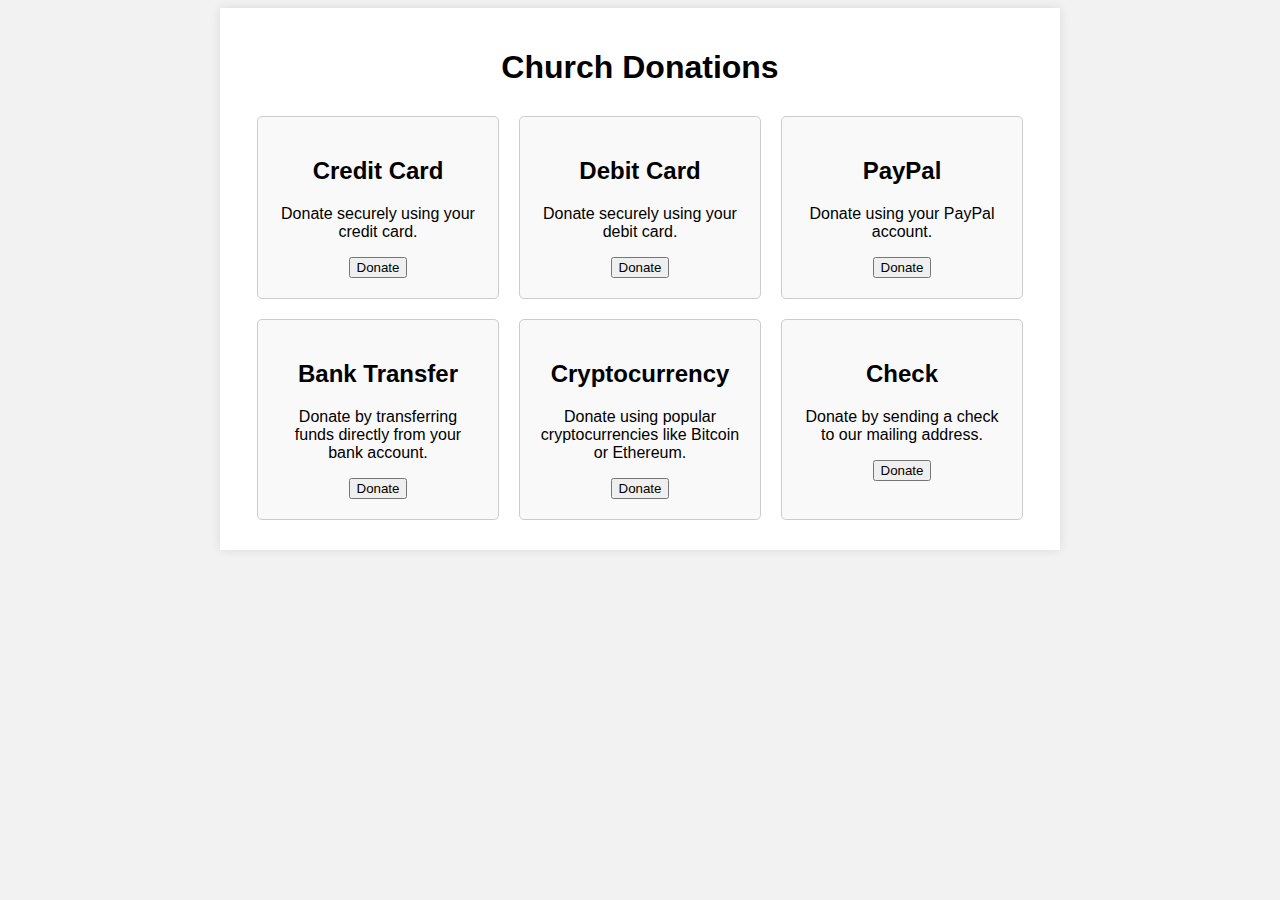
<file: donations.html>
<!DOCTYPE html>
<html lang="en">
<head>
  <meta charset="UTF-8">
  <meta name="viewport" content="width=device-width, initial-scale=1.0">
  <title>Church Donations</title>
  <style>
    body {
      font-family: Arial, sans-serif;
      background-color: #f2f2f2;
    }

    .container {
      max-width: 800px;
      margin: 0 auto;
      padding: 20px;
      background-color: #fff;
      box-shadow: 0 0 10px rgba(0, 0, 0, 0.1);
    }

    h1 {
      text-align: center;
      margin-bottom: 20px;
    }

    .payment-options {
      display: flex;
      flex-wrap: wrap;
      justify-content: center;
      margin-top: 20px;
    }

    .payment-option {
      margin: 10px;
      padding: 20px;
      border: 1px solid #ccc;
      border-radius: 5px;
      text-align: center;
      width: 200px;
      background-color: #f9f9f9;
    }
  </style>
</head>
<body>
  <div class="container">
    <h1>Church Donations</h1>
    <div class="payment-options">
      <div class="payment-option">
        <h2>Credit Card</h2>
        <p>Donate securely using your credit card.</p>
        <button>Donate</button>
      </div>
      <div class="payment-option">
        <h2>Debit Card</h2>
        <p>Donate securely using your debit card.</p>
        <button>Donate</button>
      </div>
      <div class="payment-option">
        <h2>PayPal</h2>
        <p>Donate using your PayPal account.</p>
        <button>Donate</button>
      </div>
      <div class="payment-option">
        <h2>Bank Transfer</h2>
        <p>Donate by transferring funds directly from your bank account.</p>
        <button>Donate</button>
      </div>
      <div class="payment-option">
        <h2>Cryptocurrency</h2>
        <p>Donate using popular cryptocurrencies like Bitcoin or Ethereum.</p>
        <button>Donate</button>
      </div>
      <div class="payment-option">
        <h2>Check</h2>
        <p>Donate by sending a check to our mailing address.</p>
        <button>Donate</button>
      </div>
    </div>
  </div>
</body>
</html>
</file>
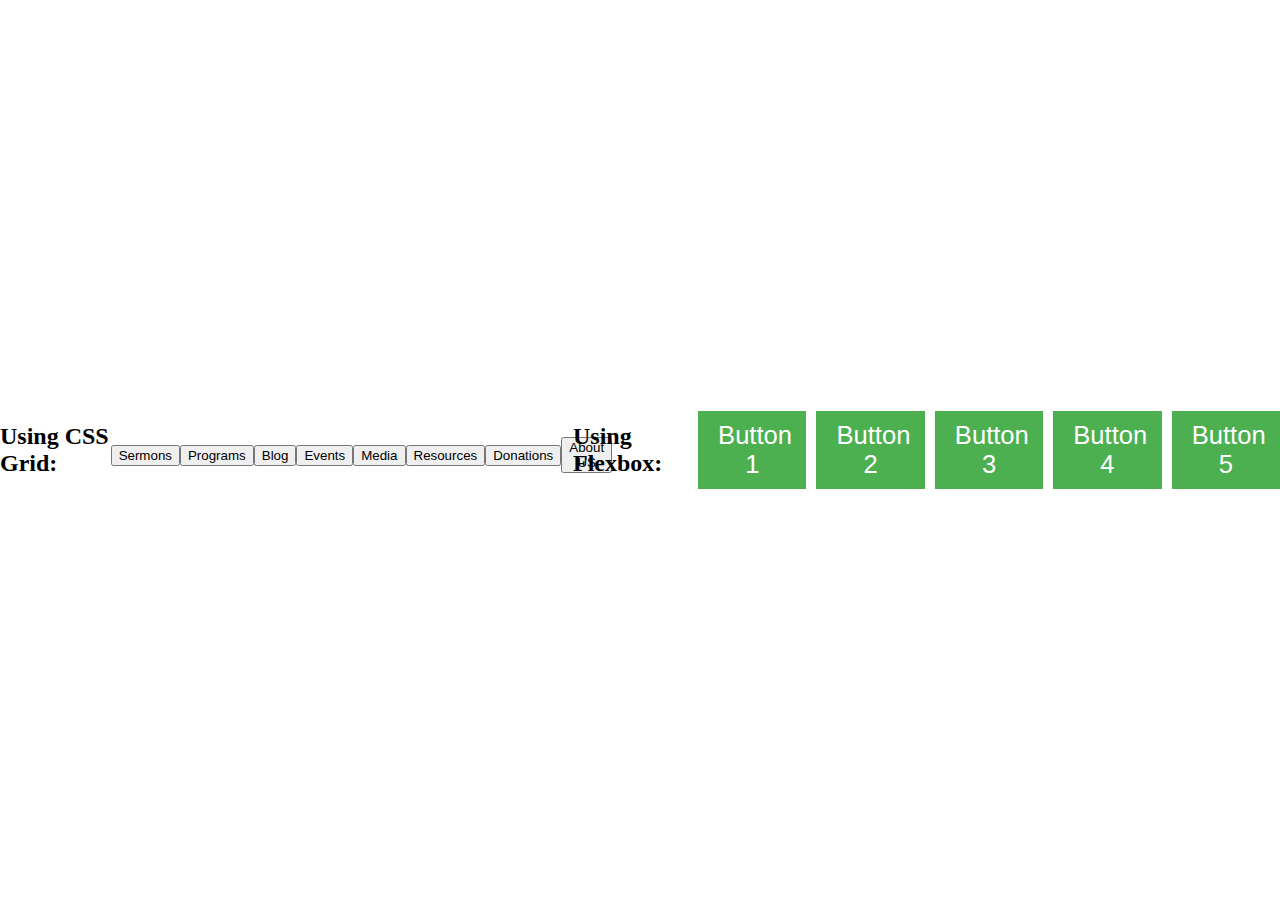
<file: test4.html>
<!DOCTYPE html>
<html>
<head>
  <title>Test Buttons</title>
  <style>
    .menu-button { 
      grid-area: menu-button;  
      display: flex;
      justify-content: center;
      align-items: center;
      background-color: transparent;
      border: none;
      cursor: pointer;
      font-size: 2vw;
      flex: 1; /* Allow buttons to take up equal space and resize accordingly */
      min-width: 100px; /* Set a minimum width for the buttons */
      min-height: 40px; /* Set a minimum height for the buttons */
    }

    .menu {
      display: grid;
      grid-template-columns: repeat(auto-fit, minmax(100px, 1fr));
      grid-gap: 10px;
      justify-content: center;
      align-items: center;
    }

    /* Optional styles for visibility */
    body {
      display: flex;
      justify-content: center;
      align-items: center;
      height: 100vh;
      margin: 0;
    }

    .button-container {
      display: flex;
      flex-wrap: wrap;
      justify-content: center;
      gap: 10px;
    }

    .button {
      padding: 10px 20px;
      font-size: 2vw;
      min-width: 100px;
      min-height: 40px;
      flex: 1;
      background-color: #4CAF50;
      color: white;
      border: none;
      cursor: pointer;
    }
  </style>
</head>
<body>
  <h2>Using CSS Grid:</h2>
  <div class="menu">
    <div class="menu-button">
      <button>Sermons</button>
      <button>Programs</button>
      <button>Blog</button>
      <button>Events</button>
      <button>Media</button>
      <button>Resources</button>
      <button>Donations</button>
      <button>About US</button> 
    </div>
  </div>

  <h2>Using Flexbox:</h2>
  <div class="button-container">
    <button class="button">Button 1</button>
    <button class="button">Button 2</button>
    <button class="button">Button 3</button>
    <button class="button">Button 4</button>
    <button class="button">Button 5</button>
  </div>
</body>
</html>
</file>
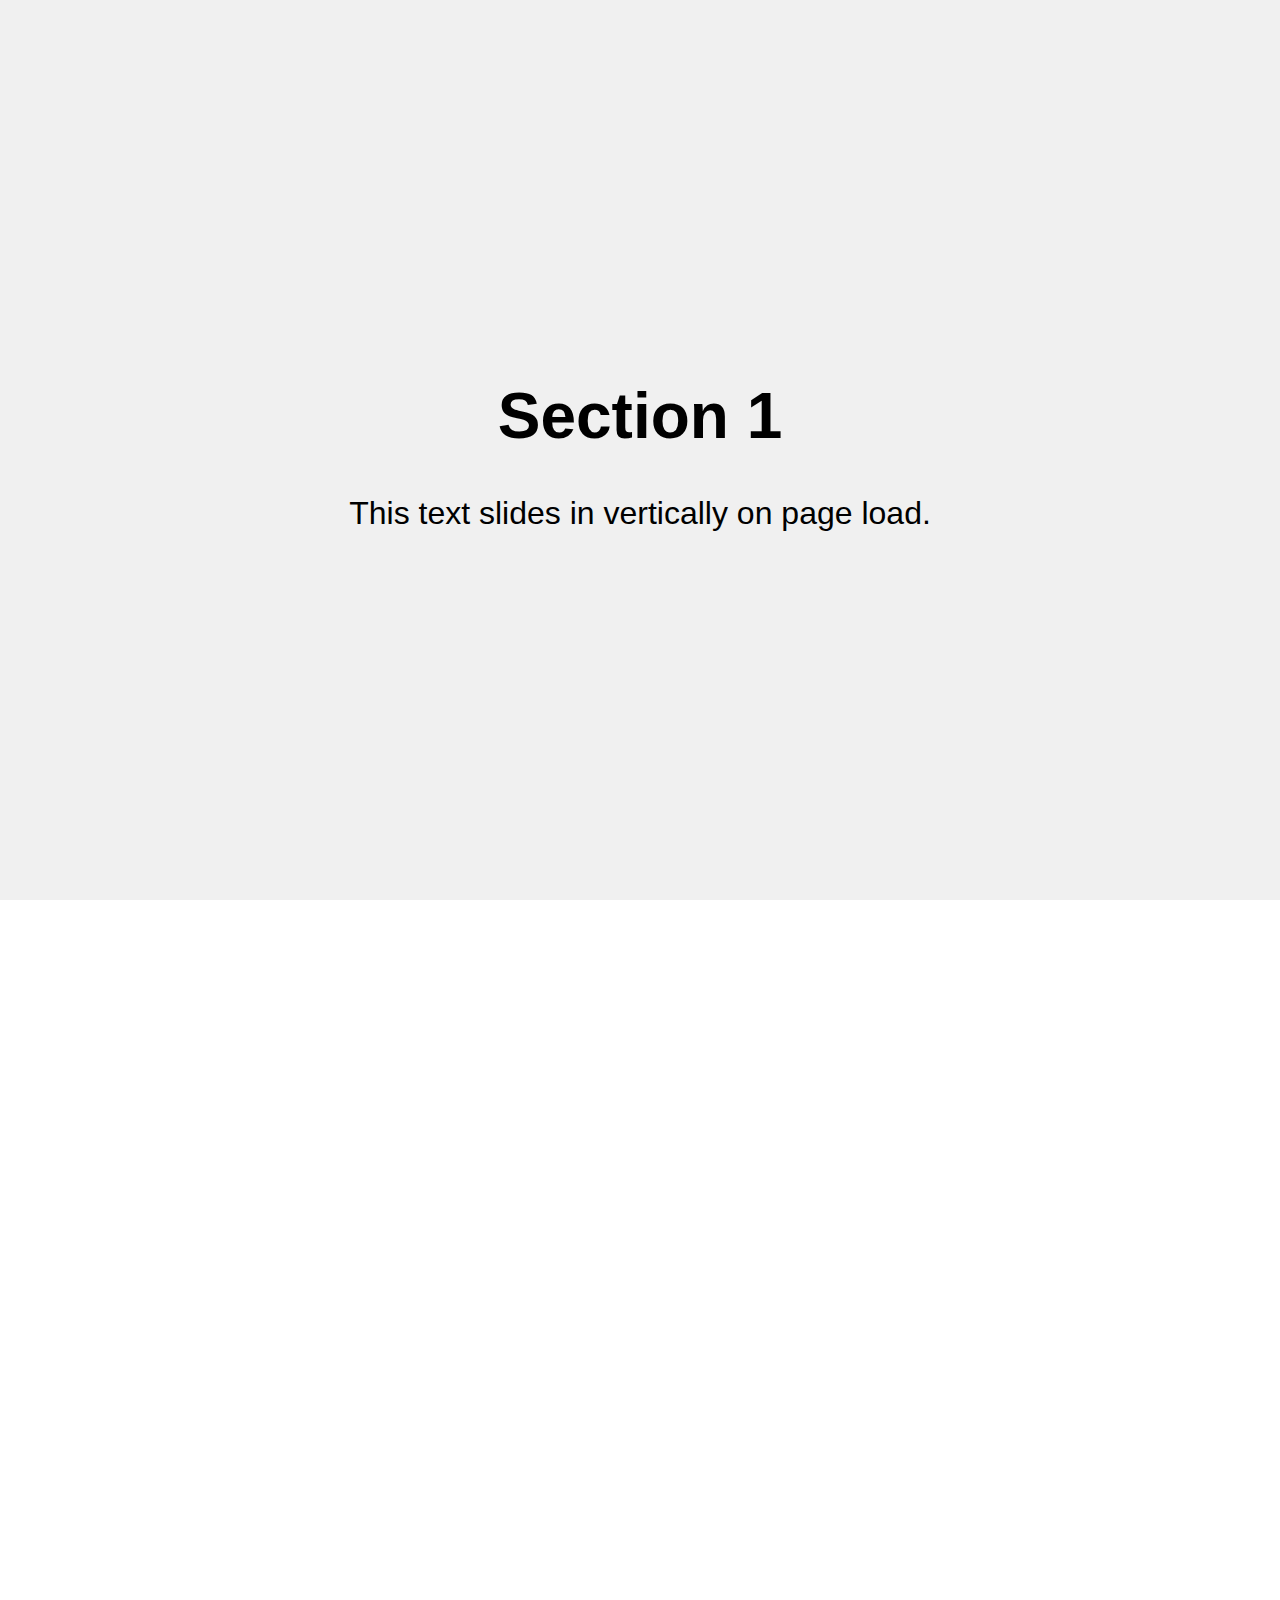
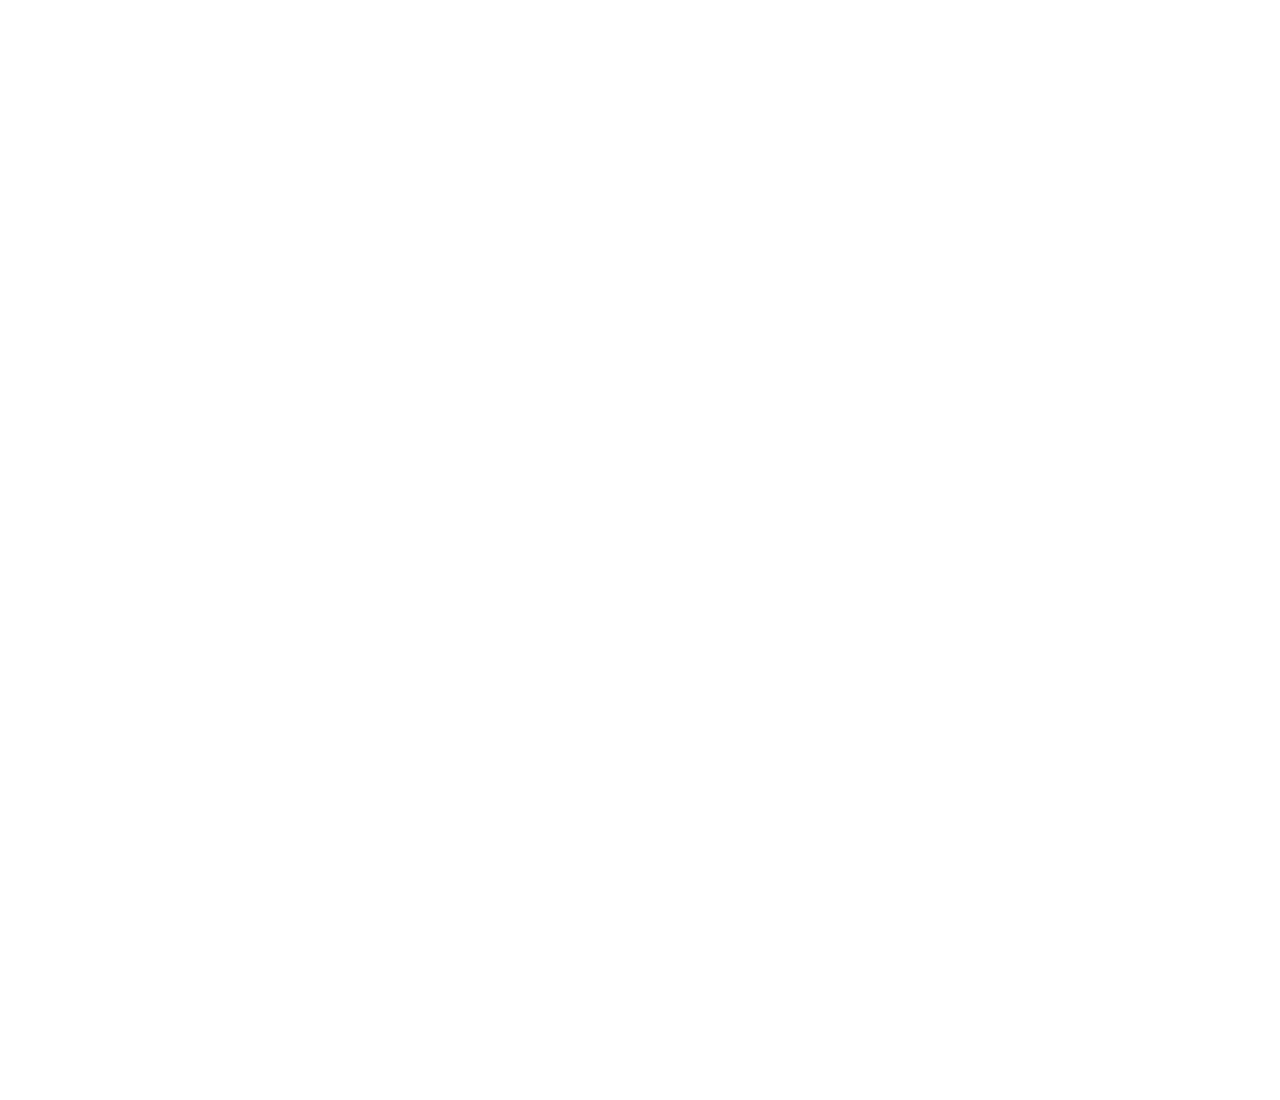
<file: test8.html>
<!DOCTYPE html>
<html lang="en">
<head>
    <meta charset="UTF-8">
    <meta name="viewport" content="width=device-width, initial-scale=1.0">
    <title>Scroll Animations</title>
    <style>
        body {
            margin: 0;
            padding: 0;
            font-family: Arial, sans-serif;
        }
 
        .section {
            height: 100vh;
            display: flex;
            justify-content: center;
            align-items: center;
            text-align: center;
            font-size: 2em;
            opacity: 0;
            transition: opacity 0.5s ease, transform 0.5s ease;
        }

        .section.active {
            opacity: 1;
            transform: translateY(0);
        }

        /* Add custom animations here */
        .section:nth-child(1) .animated-text {
            animation: slideIn 1s ease forwards; /* Slide in animation without delay */
        }

        .section:nth-child(2) .content {
            opacity: 0;
            transition: opacity 0.5s ease;
        }

        .section:nth-child(2).active .content {
            opacity: 1;
        }

        .section:nth-child(3) .content {
            transform: scale(0);
            transition: transform 0.5s ease;
        }

        .section:nth-child(3).active .content {
            transform: scale(1);
        }

        /* Custom animations */
        @keyframes slideIn {
            0% {
                transform: translateY(-100%);
            }
            100% {
                transform: translateY(0);
            }
        }

        /* Add more sections as needed */
        .section:nth-child(odd) {
            background-color: #f0f0f0;
        }

        .section:nth-child(even) {
            background-color: #e0e0f0;
        }
    </style>
</head>
<body>
    <section class="section">
        <div>
            <h1>Section 1</h1>
            <p class="animated-text">This text slides in vertically on page load.</p>
        </div>
    </section>

    <section class="section">
        <div class="content">
            <h1>Section 2</h1>
            <p>This text fades in when you scroll onto it.</p>
        </div>
    </section>

    <section class="section">
        <div class="content">
            <h1>Section 3</h1>
            <p>This text pops in when you scroll onto it.</p>
        </div>
    </section>

    <!-- Add more sections as needed -->

    <script>
        const sections = document.querySelectorAll('.section');

        // Function to check if an element is in the viewport
        function isElementInViewport(el, threshold = 0) {
            const rect = el.getBoundingClientRect();
            return (
                rect.top >= -threshold &&
                rect.left >= 0 &&
                rect.bottom <= (window.innerHeight || document.documentElement.clientHeight) &&
                rect.right <= (window.innerWidth || document.documentElement.clientWidth)
            );
        }

        // Function to handle animations
        function handleScrollAnimations() {
            sections.forEach(section => {
                if (isElementInViewport(section, 100) && !section.classList.contains('active')) {
                    section.classList.add('active');
                }
            });
        }

        // Check for animations on scroll
        window.addEventListener('scroll', handleScrollAnimations);

        // Trigger animations for the first section on page load
        sections[0].classList.add('active');
    </script>
</body>
</html>
</file>
